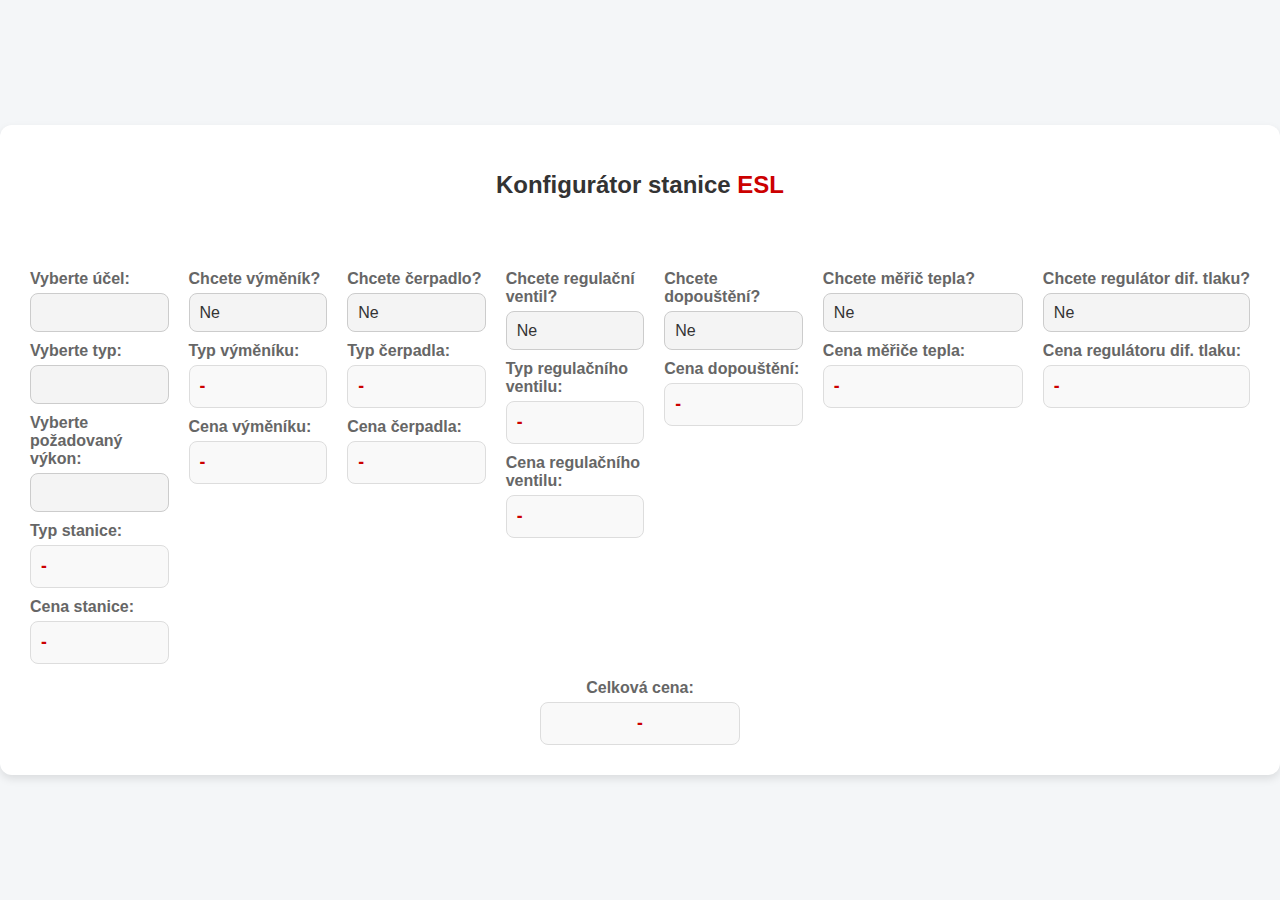
<file: index.html>
<!DOCTYPE html>
<html lang="cs">
<head>
    <meta charset="UTF-8">
    <meta name="viewport" content="width=device-width, initial-scale=1.0">
    <link rel="icon" href="icon.ico" type="image/x-icon">

    <title>Konfigurátor stanice ESL</title>
    <link rel="stylesheet" href="konfigurator.css">
</head>
<body>

    
        
        <div class="container">
            <div class="nadpis">
                <h1>Konfigurátor stanice <span class="highlight">ESL</span></h1>
            </div>

            <div class="box1">
                


                <!-- Výběr účelu -->
                <label for="ucelSelect">Vyberte účel:</label>
                <select id="ucelSelect" onchange="zobrazTypy()">
                    <option value=""></option>
                    <option value="Vytápění">Vytápění</option>
                    <option value="Ohřev teplé vody">Ohřev teplé vody</option>
                </select>

                <!-- Výběr typu (závisí na účelu) -->
                <label for="typSelect">Vyberte typ:</label>
                <select id="typSelect" onchange="zobrazPodtypy()">
                    <option value=""></option>
                    <option value="Teplovod UT" data-ucel="Vytápění">Teplovod UT</option>
                    <option value="Horkovod UT" data-ucel="Vytápění">Horkovod UT</option>
                    <option value="Teplovod TUV" data-ucel="Ohřev teplé vody">Teplovod TUV</option>
                    <option value="Horkovod TUV" data-ucel="Ohřev teplé vody">Horkovod TUV</option>
                </select>

                <!-- Výběr podtypu (závisí na typu) -->
                <label for="vykon">Vyberte požadovaný výkon:</label>
                <select id="vykon" onchange="zobrazCenuITypStanice()">
                    <option value=""></option>
                    <option value="30-70 kW" data-typ="Teplovod UT" data-typstanice="TVS 1" data-cena="10000" data-vymenik="CB30" data-cenaVymeniku="10001" data-cerpadlo="EVOPLUS PN16" data-cenaCerpadla="20001">30-70kW</option>
                    <option value="90-130 kW" data-typ="Teplovod UT" data-typstanice="TVS 2" data-cena="15000" data-vymenik="CB60" data-cenaVymeniku="10002" data-cerpadlo="EVOPLUS PN16" data-cenaCerpadla="20002">90-130kW</option>
                    <option value="150-200 kW" data-typ="Teplovod UT" data-typstanice="TVS 3" data-cena="20000" data-vymenik="CB110" data-cenaVymeniku="10003" data-cerpadlo="EVOPLUS B PN16" data-cenaCerpadla="20003">150-200kW</option>
                    <option value="210-350 kW" data-typ="Teplovod UT" data-typstanice="TVS 4" data-cena="25000" data-vymenik="CB110" data-cenaVymeniku="10004" data-cerpadlo="EVOPLUS B PN16" data-cenaCerpadla="20004">210-350kW</option>
                    <option value="360-550 kW" data-typ="Teplovod UT" data-typstanice="TVS 5" data-cena="30000" data-vymenik="CB110" data-cenaVymeniku="10005" data-cerpadlo="EVOPLUS B PN16" data-cenaCerpadla="20005">360-550kW</option>

                    <option value="30-70 kW" data-typ="Horkovod UT" data-typstanice="HVS 1" data-cena="12000" data-vymenik="CB30" data-cenaVymeniku="10006" data-cerpadlo="EVOPLUS PN16" data-cenaCerpadla="20006">30-70kW</option>
                    <option value="90-130 kW" data-typ="Horkovod UT" data-typstanice="HVS 2" data-cena="16000" data-vymenik="CB60" data-cenaVymeniku="10007" data-cerpadlo="EVOPLUS PN16" data-cenaCerpadla="20007">90-130kW</option>
                    <option value="150-200 kW" data-typ="Horkovod UT" data-typstanice="HVS 3" data-cena="21000" data-vymenik="CB110" data-cenaVymeniku="10008" data-cerpadlo="EVOPLUS B PN16" data-cenaCerpadla="20008">150-200kW</option>
                    <option value="210-350 kW" data-typ="Horkovod UT" data-typstanice="HVS 4" data-cena="26000" data-vymenik="CB110" data-cenaVymeniku="10009" data-cerpadlo="EVOPLUS B PN16" data-cenaCerpadla="20009">210-350kW</option>
                    <option value="360-550 kW" data-typ="Horkovod UT" data-typstanice="HVS 5" data-cena="31000" data-vymenik="CB110" data-cenaVymeniku="10010" data-cerpadlo="EVOPLUS B PN16" data-cenaCerpadla="20010">360-550kW</option>

                    <option value="30-110 kW" data-typ="Teplovod TUV" data-typstanice="TPZOTV 1" data-cena="13000" data-vymenik="CB30" data-cenaVymeniku="10011" data-cerpadlo="EVOPLUS 40/180" data-cenaCerpadla="20011">30-110kW</option>
                    <option value="120-170 kW" data-typ="Teplovod TUV" data-typstanice="TPZOTV 2" data-cena="18000" data-vymenik="CB60" data-cenaVymeniku="10012" data-cerpadlo="EVOPLUS 40/180" data-cenaCerpadla="20012">120-170kW</option>
                    <option value="180-300 kW" data-typ="Teplovod TUV" data-typstanice="TPZOTV 3" data-cena="23000" data-vymenik="CB110" data-cenaVymeniku="10013" data-cerpadlo="EVOPLUS 60/180" data-cenaCerpadla="20013">180-300kW</option>
                    <option value="310-450 kW" data-typ="Teplovod TUV" data-typstanice="TPZOTV 4" data-cena="28000" data-vymenik="CB110" data-cenaVymeniku="10014" data-cerpadlo="EVOPLUS 110/180" data-cenaCerpadla="20014">310-450kW</option>

                    <option value="30-110 kW" data-typ="Horkovod TUV" data-typstanice="TPZOTV 1" data-cena="14000" data-vymenik="CB30" data-cenaVymeniku="10015" data-cerpadlo="EVOPLUS 40/180" data-cenaCerpadla="20015">30-110kW</option>
                    <option value="120-170 kW" data-typ="Horkovod TUV" data-typstanice="TPZOTV 2" data-cena="19000" data-vymenik="CB60" data-cenaVymeniku="10016" data-cerpadlo="EVOPLUS 40/180" data-cenaCerpadla="20016">120-170kW</option>
                    <option value="180-300 kW" data-typ="Horkovod TUV" data-typstanice="TPZOTV 3" data-cena="24000" data-vymenik="CB110" data-cenaVymeniku="10017" data-cerpadlo="EVOPLUS 60/180" data-cenaCerpadla="20017">180-300kW</option>
                    <option value="310-450 kW" data-typ="Horkovod TUV" data-typstanice="TPZOTV 4" data-cena="29000" data-vymenik="CB110" data-cenaVymeniku="10018" data-cerpadlo="EVOPLUS 110/180" data-cenaCerpadla="20018">310-450kW</option>
                </select>

                <!-- Zobrazení typu stanice -->
                <label for="typStanice">Typ stanice:</label>
                <!--<div id="typStanice" class="vystup">Typ stanice: -</div>-->
                <div id="typStanice" class="vystup">-</div>

                <!-- Zobrazení ceny -->
                <label for="cena">Cena stanice:</label>
                <!--<div id="cena" class="vystup">Cena: -</div>-->
                <div id="cena" class="vystup">-</div>

                




            </div>
            <div class="box2">

                <!-- Vyber vymeniku -->
                <label for="vymenik">Chcete výměník?</label>
                <select id="vymenik" onchange="zobrazTypVymeniku()">
                    <option value="Ne">Ne</option>
                    <option value="Ano">Ano</option>     
                </select>


                <!-- Zobrazení vymeniku podle vykonu -->
                <label for="typVymeniku">Typ výměníku:</label>
                <!--<div id="typVymeniku" class="vystup">Typ výměníku: -</div>-->
                <div id="typVymeniku" class="vystup">-</div>
                <!-- Zobrazení ceny -->

                <label for="cenaVymeniku">Cena výměníku:</label>
                <!-- <div id="cenaVymeniku" class="vystup">Cena výměníku: -</div> -->
                <div id="cenaVymeniku" class="vystup">-</div>

            </div>

            <div class="box3">

                <!-- Vyber cerpadla -->
                <label for="cerpadlo">Chcete čerpadlo?</label>
                <select id="cerpadlo" onchange="zobrazTypCerpadla()">
                    <option value="Ne">Ne</option>
                    <option value="Ano">Ano</option>     
                </select>


                <!-- Zobrazení cerpadla podle vykonu -->
                <label for="typCerpadla">Typ čerpadla:</label>
                <!--<div id="typVymeniku" class="vystup">Typ výměníku: -</div>-->
                <div id="typCerpadla" class="vystup">-</div>
                <!-- Zobrazení ceny -->

                <label for="cenaCerpadla">Cena čerpadla:</label>
                <!-- <div id="cenaVymeniku" class="vystup">Cena výměníku: -</div> -->
                <div id="cenaCerpadla" class="vystup">-</div>

            </div>

            <div class="box4">

                <!-- Vyber cerpadla -->
                <label for="ventil">Chcete regulační ventil?</label>
                <select id="ventil" onchange="zobrazTypVentilu()">
                    <option value="Ne">Ne</option>
                    <option value="Ano">Ano</option>     
                </select>


                <!-- Zobrazení cerpadla podle vykonu -->
                <label for="typVentilu">Typ regulačního ventilu:</label>
                <!--<div id="typVymeniku" class="vystup">Typ výměníku: -</div>-->
                <div id="typVentilu" class="vystup">-</div>
                <!-- Zobrazení ceny -->

                <label for="cenaVentilu">Cena regulačního ventilu:</label>
                <!-- <div id="cenaVymeniku" class="vystup">Cena výměníku: -</div> -->
                <div id="cenaVentilu" class="vystup">-</div>

            </div>

            <div class="box6">
                <!-- Vyber cerpadla -->
                <label for="merictepla">Chcete měřič tepla?</label>
                <select id="merictepla" onchange="zobrazTypMerice()">
                    <option value="Ne">Ne</option>
                    <option value="Ano">Ano</option>     
                </select>
            
                <!-- Cena měřiče tepla, výchozí stav skrytá -->
                <label for="cenaMerice">Cena měřiče tepla:</label>
                <div id="cenaMerice" class="vystup">-</div>
            </div>

            <div class="box7">
                <!-- Vyber cerpadla -->
                <label for="regulator">Chcete regulátor dif. tlaku?</label>
                <select id="regulator" onchange="zobrazTypRegulatoru()">
                    <option value="Ne">Ne</option>
                    <option value="Ano">Ano</option>     
                </select>
            
                <!-- Cena měřiče tepla, výchozí stav skrytá -->
                <label for="cenaRegulatoru">Cena regulátoru dif. tlaku:</label>
                <div id="cenaRegulatoru" class="vystup">-</div>
            </div>

            <div class="box5">
                <!-- Vyber cerpadla -->
                <label for="dopousteni">Chcete dopouštění?</label>
                <select id="dopousteni" onchange="zobrazTypDopousteni()">
                    <option value="Ne">Ne</option>
                    <option value="Ano">Ano</option>     
                </select>
            
                <!-- Cena měřiče tepla, výchozí stav skrytá -->
                <label for="cenaDopousteni">Cena dopouštění:</label>
                <div id="cenaDopousteni" class="vystup">-</div>
            </div>

            <div class="cena">
                <label for="celkovaCena">Celková cena:</label>
                <div id="celkovaCena" class="vystup">-</div>
            </div>
            

        </div>
    


    <script src="konfigurator.js"></script>
</body>
</html>
</file>
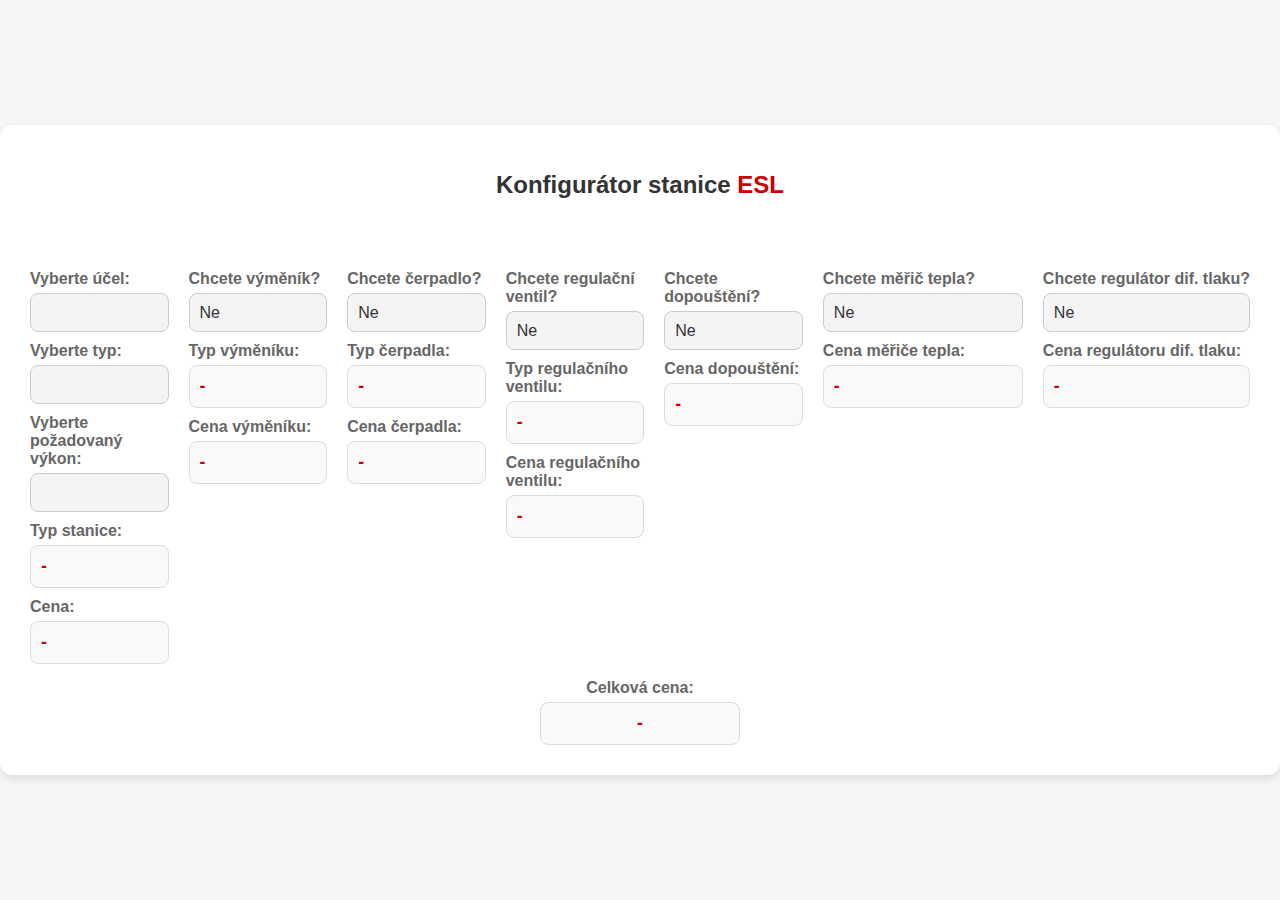
<file: konfigurator.html>
<!DOCTYPE html>
<html lang="cs">
<head>
    <meta charset="UTF-8">
    <meta name="viewport" content="width=device-width, initial-scale=1.0">
    <title>Konfigurátor stanice ESL</title>
    <link rel="stylesheet" href="konfigurator.css">
</head>
<body>

    
        
        <div class="container">
            <div class="nadpis">
                <h1>Konfigurátor stanice <span class="highlight">ESL</span></h1>
            </div>

            <div class="box1">
                


                <!-- Výběr účelu -->
                <label for="ucelSelect">Vyberte účel:</label>
                <select id="ucelSelect" onchange="zobrazTypy()">
                    <option value=""></option>
                    <option value="Vytápění">Vytápění</option>
                    <option value="Ohřev teplé vody">Ohřev teplé vody</option>
                </select>

                <!-- Výběr typu (závisí na účelu) -->
                <label for="typSelect">Vyberte typ:</label>
                <select id="typSelect" onchange="zobrazPodtypy()">
                    <option value=""></option>
                    <option value="Teplovod UT" data-ucel="Vytápění">Teplovod UT</option>
                    <option value="Horkovod UT" data-ucel="Vytápění">Horkovod UT</option>
                    <option value="Teplovod TUV" data-ucel="Ohřev teplé vody">Teplovod TUV</option>
                    <option value="Horkovod TUV" data-ucel="Ohřev teplé vody">Horkovod TUV</option>
                </select>

                <!-- Výběr podtypu (závisí na typu) -->
                <label for="vykon">Vyberte požadovaný výkon:</label>
                <select id="vykon" onchange="zobrazCenuITypStanice()">
                    <option value=""></option>
                    <option value="30-70 kW" data-typ="Teplovod UT" data-typstanice="TVS 1" data-cena="10000" data-vymenik="CB30" data-cenaVymeniku="10001" data-cerpadlo="EVOPLUS PN16" data-cenaCerpadla="20001">30-70kW</option>
                    <option value="90-130 kW" data-typ="Teplovod UT" data-typstanice="TVS 2" data-cena="15000" data-vymenik="CB60" data-cenaVymeniku="10002" data-cerpadlo="EVOPLUS PN16" data-cenaCerpadla="20002">90-130kW</option>
                    <option value="150-200 kW" data-typ="Teplovod UT" data-typstanice="TVS 3" data-cena="20000" data-vymenik="CB110" data-cenaVymeniku="10003" data-cerpadlo="EVOPLUS B PN16" data-cenaCerpadla="20003">150-200kW</option>
                    <option value="210-350 kW" data-typ="Teplovod UT" data-typstanice="TVS 4" data-cena="25000" data-vymenik="CB110" data-cenaVymeniku="10004" data-cerpadlo="EVOPLUS B PN16" data-cenaCerpadla="20004">210-350kW</option>
                    <option value="360-550 kW" data-typ="Teplovod UT" data-typstanice="TVS 5" data-cena="30000" data-vymenik="CB110" data-cenaVymeniku="10005" data-cerpadlo="EVOPLUS B PN16" data-cenaCerpadla="20005">360-550kW</option>

                    <option value="30-70 kW" data-typ="Horkovod UT" data-typstanice="HVS 1" data-cena="12000" data-vymenik="CB30" data-cenaVymeniku="10006" data-cerpadlo="EVOPLUS PN16" data-cenaCerpadla="20006">30-70kW</option>
                    <option value="90-130 kW" data-typ="Horkovod UT" data-typstanice="HVS 2" data-cena="16000" data-vymenik="CB60" data-cenaVymeniku="10007" data-cerpadlo="EVOPLUS PN16" data-cenaCerpadla="20007">90-130kW</option>
                    <option value="150-200 kW" data-typ="Horkovod UT" data-typstanice="HVS 3" data-cena="21000" data-vymenik="CB110" data-cenaVymeniku="10008" data-cerpadlo="EVOPLUS B PN16" data-cenaCerpadla="20008">150-200kW</option>
                    <option value="210-350 kW" data-typ="Horkovod UT" data-typstanice="HVS 4" data-cena="26000" data-vymenik="CB110" data-cenaVymeniku="10009" data-cerpadlo="EVOPLUS B PN16" data-cenaCerpadla="20009">210-350kW</option>
                    <option value="360-550 kW" data-typ="Horkovod UT" data-typstanice="HVS 5" data-cena="31000" data-vymenik="CB110" data-cenaVymeniku="10010" data-cerpadlo="EVOPLUS B PN16" data-cenaCerpadla="20010">360-550kW</option>

                    <option value="30-110 kW" data-typ="Teplovod TUV" data-typstanice="TPZOTV 1" data-cena="13000" data-vymenik="CB30" data-cenaVymeniku="10011" data-cerpadlo="EVOPLUS 40/180" data-cenaCerpadla="20011">30-110kW</option>
                    <option value="120-170 kW" data-typ="Teplovod TUV" data-typstanice="TPZOTV 2" data-cena="18000" data-vymenik="CB60" data-cenaVymeniku="10012" data-cerpadlo="EVOPLUS 40/180" data-cenaCerpadla="20012">120-170kW</option>
                    <option value="180-300 kW" data-typ="Teplovod TUV" data-typstanice="TPZOTV 3" data-cena="23000" data-vymenik="CB110" data-cenaVymeniku="10013" data-cerpadlo="EVOPLUS 60/180" data-cenaCerpadla="20013">180-300kW</option>
                    <option value="310-450 kW" data-typ="Teplovod TUV" data-typstanice="TPZOTV 4" data-cena="28000" data-vymenik="CB110" data-cenaVymeniku="10014" data-cerpadlo="EVOPLUS 110/180" data-cenaCerpadla="20014">310-450kW</option>

                    <option value="30-110 kW" data-typ="Horkovod TUV" data-typstanice="TPZOTV 1" data-cena="14000" data-vymenik="CB30" data-cenaVymeniku="10015" data-cerpadlo="EVOPLUS 40/180" data-cenaCerpadla="20015">30-110kW</option>
                    <option value="120-170 kW" data-typ="Horkovod TUV" data-typstanice="TPZOTV 2" data-cena="19000" data-vymenik="CB60" data-cenaVymeniku="10016" data-cerpadlo="EVOPLUS 40/180" data-cenaCerpadla="20016">120-170kW</option>
                    <option value="180-300 kW" data-typ="Horkovod TUV" data-typstanice="TPZOTV 3" data-cena="24000" data-vymenik="CB110" data-cenaVymeniku="10017" data-cerpadlo="EVOPLUS 60/180" data-cenaCerpadla="20017">180-300kW</option>
                    <option value="310-450 kW" data-typ="Horkovod TUV" data-typstanice="TPZOTV 4" data-cena="29000" data-vymenik="CB110" data-cenaVymeniku="10018" data-cerpadlo="EVOPLUS 110/180" data-cenaCerpadla="20018">310-450kW</option>
                </select>

                <!-- Zobrazení typu stanice -->
                <label for="typStanice">Typ stanice:</label>
                <!--<div id="typStanice" class="vystup">Typ stanice: -</div>-->
                <div id="typStanice" class="vystup">-</div>

                <!-- Zobrazení ceny -->
                <label for="cena">Cena:</label>
                <!--<div id="cena" class="vystup">Cena: -</div>-->
                <div id="cena" class="vystup">-</div>

                




            </div>
            <div class="box2">

                <!-- Vyber vymeniku -->
                <label for="vymenik">Chcete výměník?</label>
                <select id="vymenik" onchange="zobrazTypVymeniku()">
                    <option value="Ne">Ne</option>
                    <option value="Ano">Ano</option>     
                </select>


                <!-- Zobrazení vymeniku podle vykonu -->
                <label for="typVymeniku">Typ výměníku:</label>
                <!--<div id="typVymeniku" class="vystup">Typ výměníku: -</div>-->
                <div id="typVymeniku" class="vystup">-</div>
                <!-- Zobrazení ceny -->

                <label for="cenaVymeniku">Cena výměníku:</label>
                <!-- <div id="cenaVymeniku" class="vystup">Cena výměníku: -</div> -->
                <div id="cenaVymeniku" class="vystup">-</div>

            </div>

            <div class="box3">

                <!-- Vyber cerpadla -->
                <label for="cerpadlo">Chcete čerpadlo?</label>
                <select id="cerpadlo" onchange="zobrazTypCerpadla()">
                    <option value="Ne">Ne</option>
                    <option value="Ano">Ano</option>     
                </select>


                <!-- Zobrazení cerpadla podle vykonu -->
                <label for="typCerpadla">Typ čerpadla:</label>
                <!--<div id="typVymeniku" class="vystup">Typ výměníku: -</div>-->
                <div id="typCerpadla" class="vystup">-</div>
                <!-- Zobrazení ceny -->

                <label for="cenaCerpadla">Cena čerpadla:</label>
                <!-- <div id="cenaVymeniku" class="vystup">Cena výměníku: -</div> -->
                <div id="cenaCerpadla" class="vystup">-</div>

            </div>

            <div class="box4">

                <!-- Vyber cerpadla -->
                <label for="ventil">Chcete regulační ventil?</label>
                <select id="ventil" onchange="zobrazTypVentilu()">
                    <option value="Ne">Ne</option>
                    <option value="Ano">Ano</option>     
                </select>


                <!-- Zobrazení cerpadla podle vykonu -->
                <label for="typVentilu">Typ regulačního ventilu:</label>
                <!--<div id="typVymeniku" class="vystup">Typ výměníku: -</div>-->
                <div id="typVentilu" class="vystup">-</div>
                <!-- Zobrazení ceny -->

                <label for="cenaVentilu">Cena regulačního ventilu:</label>
                <!-- <div id="cenaVymeniku" class="vystup">Cena výměníku: -</div> -->
                <div id="cenaVentilu" class="vystup">-</div>

            </div>

            <div class="box6">
                <!-- Vyber cerpadla -->
                <label for="merictepla">Chcete měřič tepla?</label>
                <select id="merictepla" onchange="zobrazTypMerice()">
                    <option value="Ne">Ne</option>
                    <option value="Ano">Ano</option>     
                </select>
            
                <!-- Cena měřiče tepla, výchozí stav skrytá -->
                <label for="cenaMerice">Cena měřiče tepla:</label>
                <div id="cenaMerice" class="vystup">-</div>
            </div>

            <div class="box7">
                <!-- Vyber cerpadla -->
                <label for="regulator">Chcete regulátor dif. tlaku?</label>
                <select id="regulator" onchange="zobrazTypRegulatoru()">
                    <option value="Ne">Ne</option>
                    <option value="Ano">Ano</option>     
                </select>
            
                <!-- Cena měřiče tepla, výchozí stav skrytá -->
                <label for="cenaRegulatoru">Cena regulátoru dif. tlaku:</label>
                <div id="cenaRegulatoru" class="vystup">-</div>
            </div>

            <div class="box5">
                <!-- Vyber cerpadla -->
                <label for="dopousteni">Chcete dopouštění?</label>
                <select id="dopousteni" onchange="zobrazTypDopousteni()">
                    <option value="Ne">Ne</option>
                    <option value="Ano">Ano</option>     
                </select>
            
                <!-- Cena měřiče tepla, výchozí stav skrytá -->
                <label for="cenaDopousteni">Cena dopouštění:</label>
                <div id="cenaDopousteni" class="vystup">-</div>
            </div>

            <div class="cena">
                <label for="celkovaCena">Celková cena:</label>
                <div id="celkovaCena" class="vystup">-</div>
            </div>
            

        </div>
    


    <script src="konfigurator.js"></script>
</body>
</html>
</file>
<file: konfigurator.css>
html, body {
    margin: 0;
    padding: 0;
    box-sizing: border-box;
    width: 100%;
    height: 100%;
}
/* Obecný styl pro stránku */
body {
    font-family: Arial, sans-serif;
    background-color: #f4f6f8;
    display: flex;
    justify-content: center;
    align-items: center;
    height: 100vh;
    margin: 0;    padding: 0;
}

.container {
    display: grid; 
    grid-template-columns: 1fr 1fr 1fr 1fr 1fr 1fr; 
    grid-template-rows: 100px 1fr; 
    gap: 5px 20px; 
    grid-template-areas: 
      "nadpis nadpis nadpis nadpis nadpis nadpis nadpis"
      "box1 box2 box3 box4 box5 box6 box7"
      "cena cena cena cena cena cena cena"; 
    background-color: #fff;
    padding: 30px;
    border-radius: 12px;
    box-shadow: 0 4px 8px rgba(0, 0, 0, 0.1);  
  }
.nadpis { grid-area: nadpis; }

.cena { 
    grid-area: cena;
    max-width: 1fr; 
    min-width: 200px;
    justify-self: center; /* Vycentruje horizontálně */
    align-self: center;   /* Vycentruje vertikálně */
    text-align: center;   /* Vycentruje text uvnitř elementu */
}
  
.box2 { 
    grid-area: box2;
    max-width: 800px;
    width: 100%;
    gap: 20px;
}
  .box1 { 
    grid-area: box1; 
    max-width: 800px;
    width: 100%;
    gap: 20px;
}
.box3 { 
    grid-area: box3; 
    max-width: 800px;
    width: 100%;
    gap: 20px;
}

.box4 { 
    grid-area: box4; 
    max-width: 800px;
    width: 100%;
    gap: 20px;
}
.box5 { 
    grid-area: box5; 
    max-width: 800px;
    width: 100%;
    gap: 20px;
}
.box6 { 
    grid-area: box6; 
    max-width: 800px;
    width: 200px;
    gap: 20px;
}
.box7 { 
    grid-area: box7; 
    max-width: 800px;
    width: 100%;
    gap: 20px;
}
.box8 { 
    grid-area: box8; 
    max-width: 800px;
    width: 100%;
    gap: 20px;
}

.container2 {
    flex: 1; /* Nastaví stejnou šířku pro každý .container2 */
    /* Můžete přidat další stylování podle potřeby */
}

/* Nadpis */
h1 {
    font-size: 1.5em;
    color: #333;
    text-align: center;
    margin-bottom: 20px;
}
.highlight {
    color: #cc0000; /* Červená barva pro zvýraznění */
}

/* Styl pro popisky (label) */
label {
    font-weight: bold;
    color: #666;
    display: block;
    margin-top: 10px;
    margin-bottom: 5px;
}

/* Styl pro select boxy */
select {
    width: 100%;
    padding: 10px;
    border-radius: 8px;
    border: 1px solid #ccc;
    background-color: #f4f4f4;
    color: #333;
    font-size: 1em;
    appearance: none;
    -webkit-appearance: none;
    -moz-appearance: none;
    cursor: pointer;
    transition: all 0.3s ease;
}

/* Efekt při najetí myši na select box */
select:hover {
    border-color: #0073e6;
    background-color: #eaf3ff;
}

/* Styl pro výstupní elementy (div pro cenu a typ stanice) */
.vystup {
    margin-top: 0px;
    font-size: 1.1em;
    color: #cc0000;
    font-weight: bold;
    padding: 10px;
    border-radius: 8px;
    background-color: #f9f9f9;
    border: 1px solid #ddd;
}

/* Styl pro select při focusu */
select:focus {
    outline: none;
    border-color: #cc0000;
    box-shadow: 0 0 5px rgba(0, 115, 230, 0.5);
}
</file>
